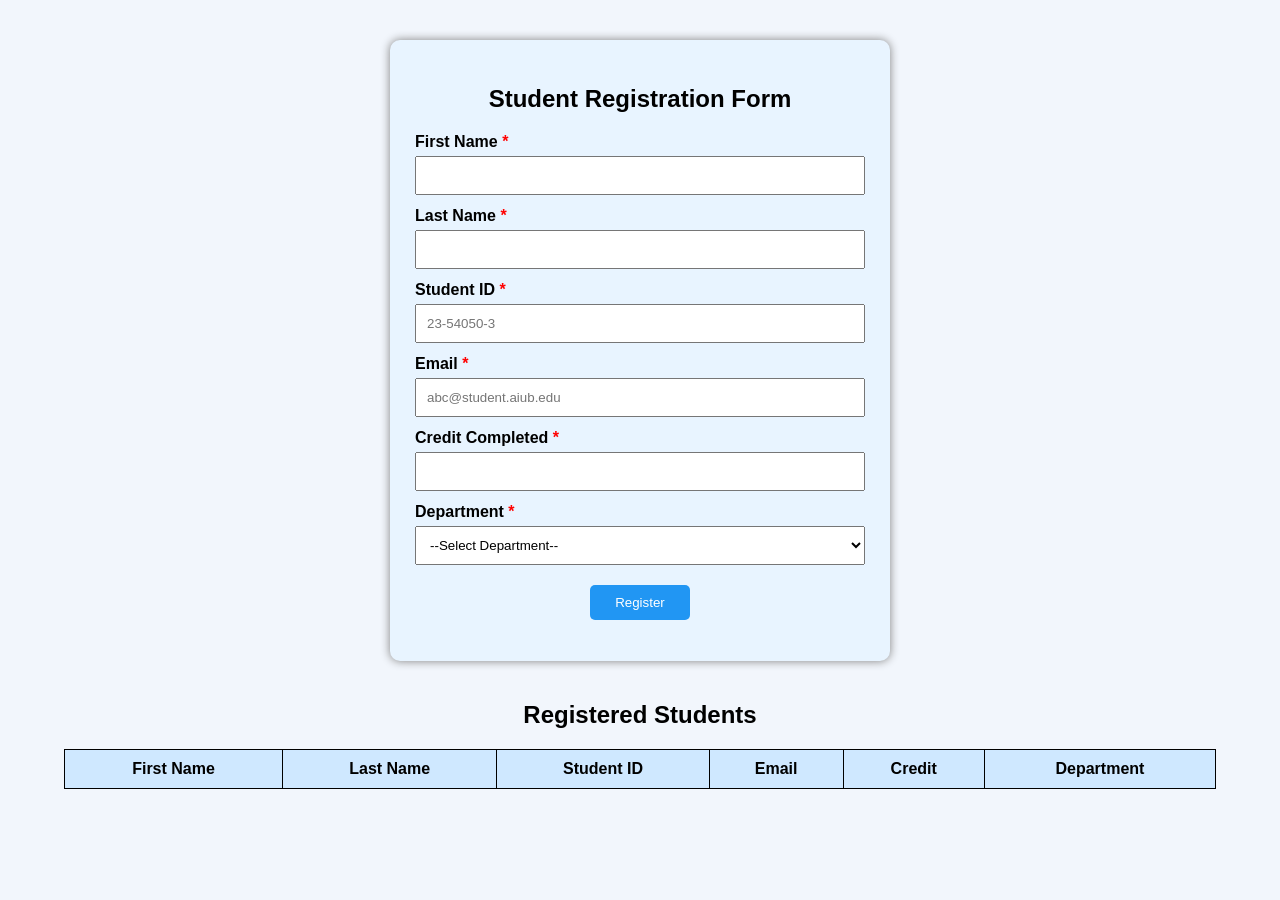
<file: labtask2/index.html>
<html>
<head>
        <title>Student Registration</title>
    <link rel="stylesheet" href="style.css">
</head>
<body>

<div class="container">
    <h2>Student Registration Form</h2>

    <form id="studentForm">

        <label>First Name <span>*</span></label>
        <input type="text" id="fname">

        <label>Last Name <span>*</span></label>
        <input type="text" id="lname">

        <label>Student ID <span>*</span></label>
        <input type="text" id="studentId" placeholder="23-54050-3">

        <label>Email <span>*</span></label>
        <input type="text" id="email" placeholder="abc@student.aiub.edu">

        <label>Credit Completed <span>*</span></label>
        <input type="number" id="credit">

        <label>Department <span>*</span></label>
        <select id="department">
            <option value="">--Select Department--</option>
            <option>CSE</option>
            <option>CS</option>
            <option>EEE</option>
            <option>IPE</option>
            <option>BBA</option>
        </select>

        <div class="btn">
            <button type="submit">Register</button>
        </div>

    </form>
</div>

<div class="list-container">
    <h2>Registered Students</h2>

    <table id="studentTable">
        <thead>
            <tr>
                <th>First Name</th>
                <th>Last Name</th>
                <th>Student ID</th>
                <th>Email</th>
                <th>Credit</th>
                <th>Department</th>
            </tr>
        </thead>

        <tbody>

        </tbody>
    </table>
</div>

<script src="script.js"></script>

</body>
</html>
</file>
<file: labtask2/style.css>
body{
    margin:0;
    padding:0;
    font-family: Arial, sans-serif;
    background:#f2f6fc;
}

.container{
    width:450px;
    margin:40px auto;
    background:#e8f4ff;
    padding:25px;
    border-radius:10px;
    box-shadow:0 0 10px gray;
}

h2{
    text-align:center;
}

label{
    display:block;
    margin-top:12px;
    font-weight:bold;
}

span{
    color:red;
}

input,
select{
    width:100%;
    padding:10px;
    margin-top:5px;
    box-sizing:border-box;
}

.btn{
    text-align:center;
    margin-top:20px;
}

button{
    padding:10px 25px;
    background:#2196F3;
    color:white;
    border:none;
    border-radius:5px;
    cursor:pointer;
}

button:hover{
    background:#1976D2;
}

.list-container{
    width:90%;
    margin:30px auto;
}

table{
    width:100%;
    border-collapse:collapse;
}

table,
th,
td{
    border:1px solid black;
}

th{
    background:#cfe8ff;
}

th,
td{
    padding:10px;
    text-align:center;
}
</file>
